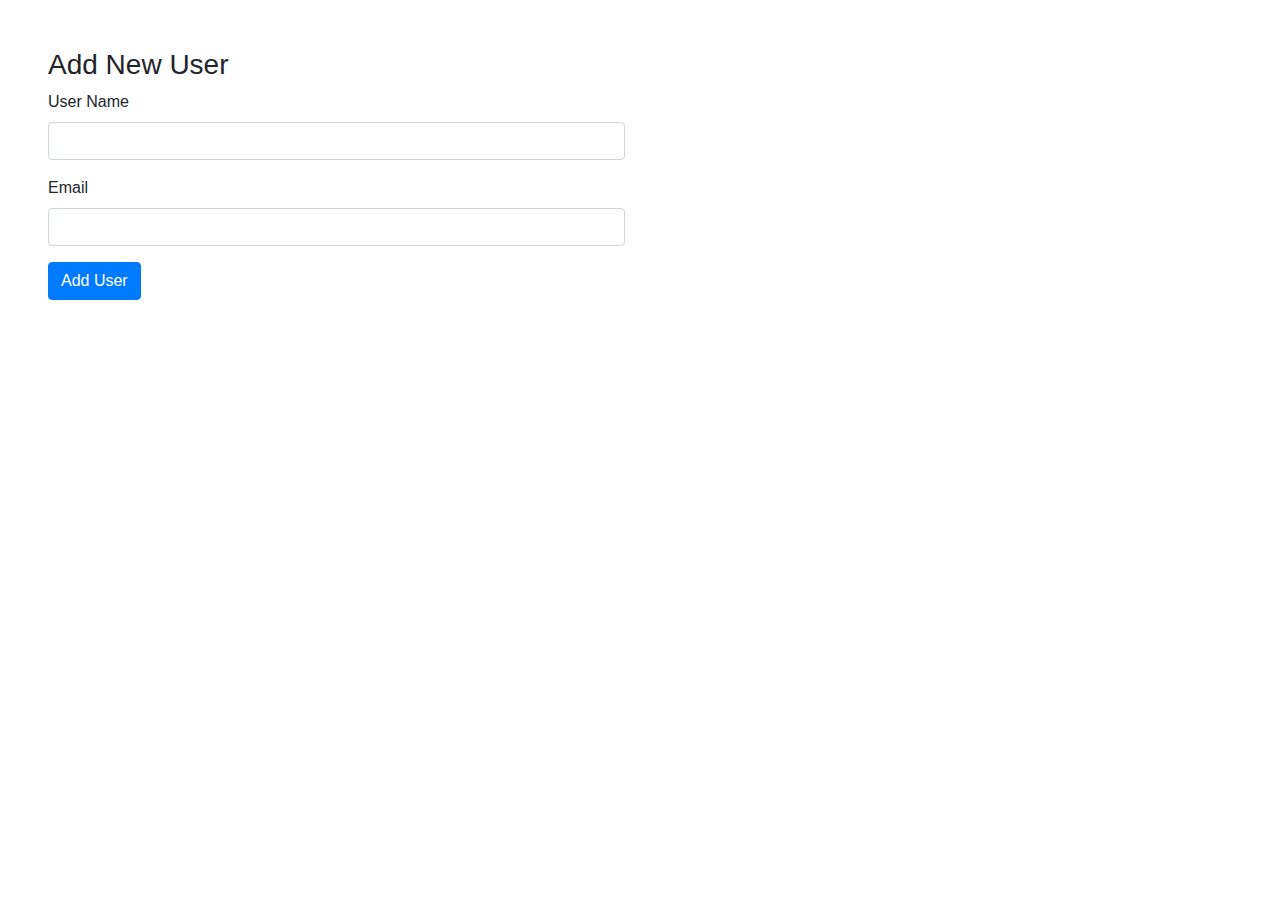
<file: index.html>
<!DOCTYPE html>
<html lang="en">
<head>
  <meta charset="UTF-8">
  <meta name="viewport" content="width=device-width, initial-scale=1.0">
  <link rel="stylesheet" href="index.css">
  <link rel="stylesheet" href="https://stackpath.bootstrapcdn.com/bootstrap/4.4.1/css/bootstrap.min.css" integrity="sha384-Vkoo8x4CGsO3+Hhxv8T/Q5PaXtkKtu6ug5TOeNV6gBiFeWPGFN9MuhOf23Q9Ifjh" crossorigin="anonymous">

  <title>USER</title>
</head>
<body>
  <div id="container">
    <div class="row mt-3">
      <div class="col-md-6">
        <h3>Add New User</h3>
        <form class="add-user-form">
          <div class="form-group">
            <label for="username">User Name</label>
            <input type="text" class="form-control" id="username-value">
          </div>
          <div class="form-group">
            <label for="email">Email</label>
            <input type="text" class="form-control" id="email-value">
          </div>
          <button type="submit" class="btn btn-primary">Add User</button>
        </form>
      </div>
    </div>

    <div class="users-list row">
      <!-- <div class="card mt-4 col-md-6 bg-light" style="width: 18rem;">
        <img src="./user_profile_pic.png" class="card-img-top" alt="...">
        <div class="card-body">
          <h5 class="card-title">Card title</h5>
          <h6 class="card-subtitle mb-2 text-muted">Card subtitle</h6>
          <p class="card-text">Some quick example text to build on the card title and make up the bulk of the card's content.</p>
          <a href="#" class="card-link">Edit</a>
          <a href="#" class="card-link">Delete</a>
        </div>
      </div>
      </div> -->
      
    </div>
  </div>


  <script src="user.js"></script>
</body>
</html>
</file>
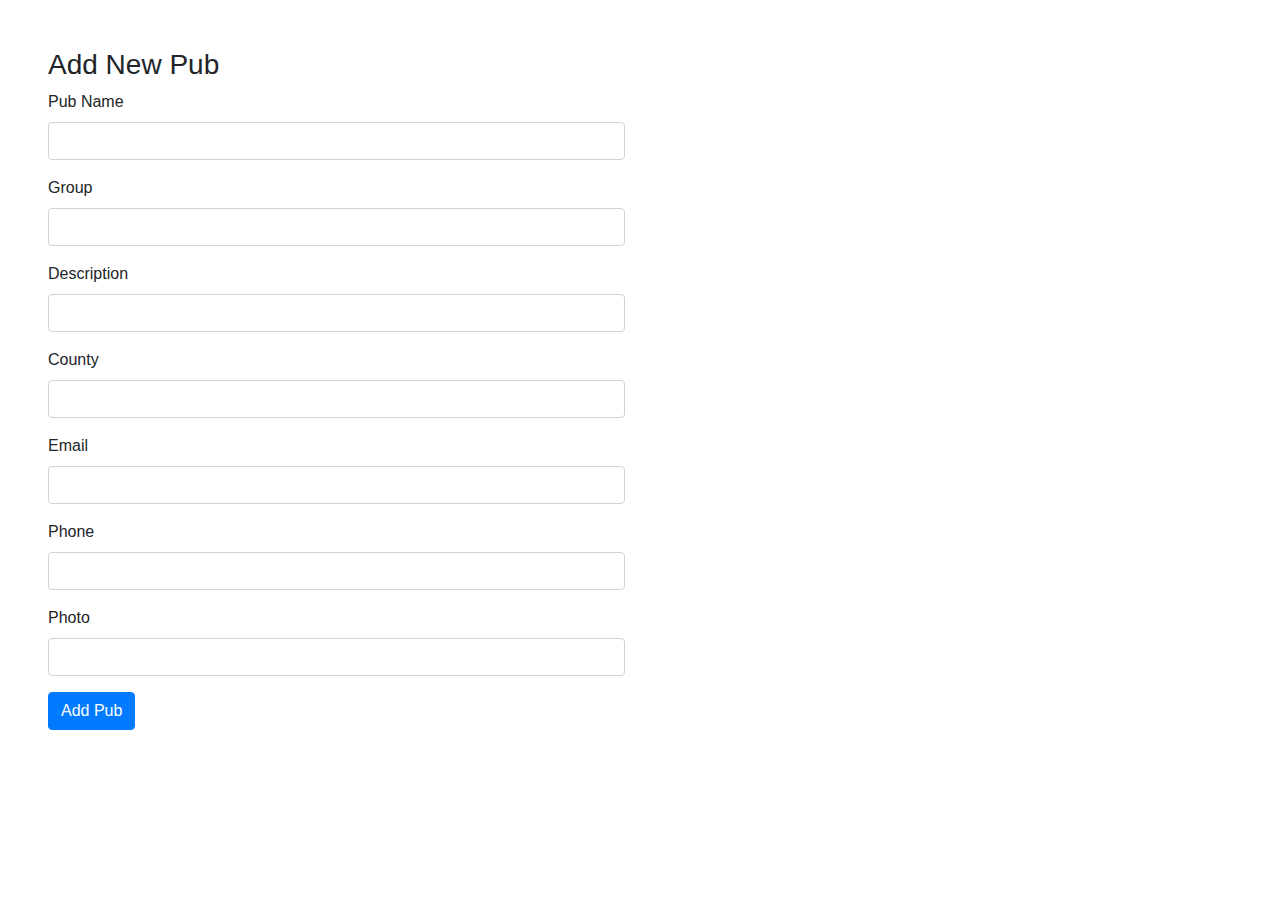
<file: pub/pub.html>
<!DOCTYPE html>
<html lang="en">
<head>
  <meta charset="UTF-8">
  <meta name="viewport" content="width=device-width, initial-scale=1.0">
  <link rel="stylesheet" href="../index.css">
  <link rel="stylesheet" href="https://stackpath.bootstrapcdn.com/bootstrap/4.4.1/css/bootstrap.min.css" integrity="sha384-Vkoo8x4CGsO3+Hhxv8T/Q5PaXtkKtu6ug5TOeNV6gBiFeWPGFN9MuhOf23Q9Ifjh" crossorigin="anonymous">
  <title>Pub</title>
</head>
<body>
  <div id="container">
    <div class="row mt-3">
      <div class="col-md-6">
        <h3>Add New Pub</h3>
        <form class="add-pub-form">
          <div class="form-group">
            <label for="pub-name">Pub Name</label>
            <input type="text" class="form-control" id="pub-name-value">
          </div>
          <div class="form-group">
            <label for="pub-group">Group</label>
            <input type="text" class="form-control" id="pub-group-value">
          </div>
          <div class="form-group">
            <label for="pub-description">Description</label>
            <input type="text" class="form-control" id="pub-description-value">
          </div>
          <div class="form-group">
            <label for="pub-county">County</label>
            <input type="text" class="form-control" id="pub-county-value">
          </div>
          <div class="form-group">
            <label for="pub-email">Email</label>
            <input type="text" class="form-control" id="pub-email-value">
          </div>
          <div class="form-group">
            <label for="pub-phone">Phone</label>
            <input type="text" class="form-control" id="pub-phone-value">
          </div>
          <div class="form-group">
            <label for="pub-photo">Photo</label>
            <input type="text" class="form-control" id="pub-photo-value">
          </div>
          <button type="submit" class="btn btn-primary">Add Pub</button>
        </form>
      </div>
    </div>

    <div class="pubs-list row">
      <!-- <div class="card mt-4 col-md-6 bg-light" style="width: 18rem;">
        <img style="margin-top: 1rem; border-radius: 5px" src="./pub_profile_pic.jpg" class="card-img-top" alt="...">
        <div class="card-body">
          <h5 class="card-title">Card title</h5>
          <h6 class="card-subtitle mb-2 text-muted">Card subtitle</h6>
          <p class="card-text">Some quick example text to build on the card title and make up the bulk of the card's content.</p>
          <a href="#" class="card-link">Edit</a>
          <a href="#" class="card-link">Delete</a>
        </div>
      </div> -->
      </div>
      
    </div>
  </div>

  <script src="pub.js"></script>
</body>
</html>
</file>
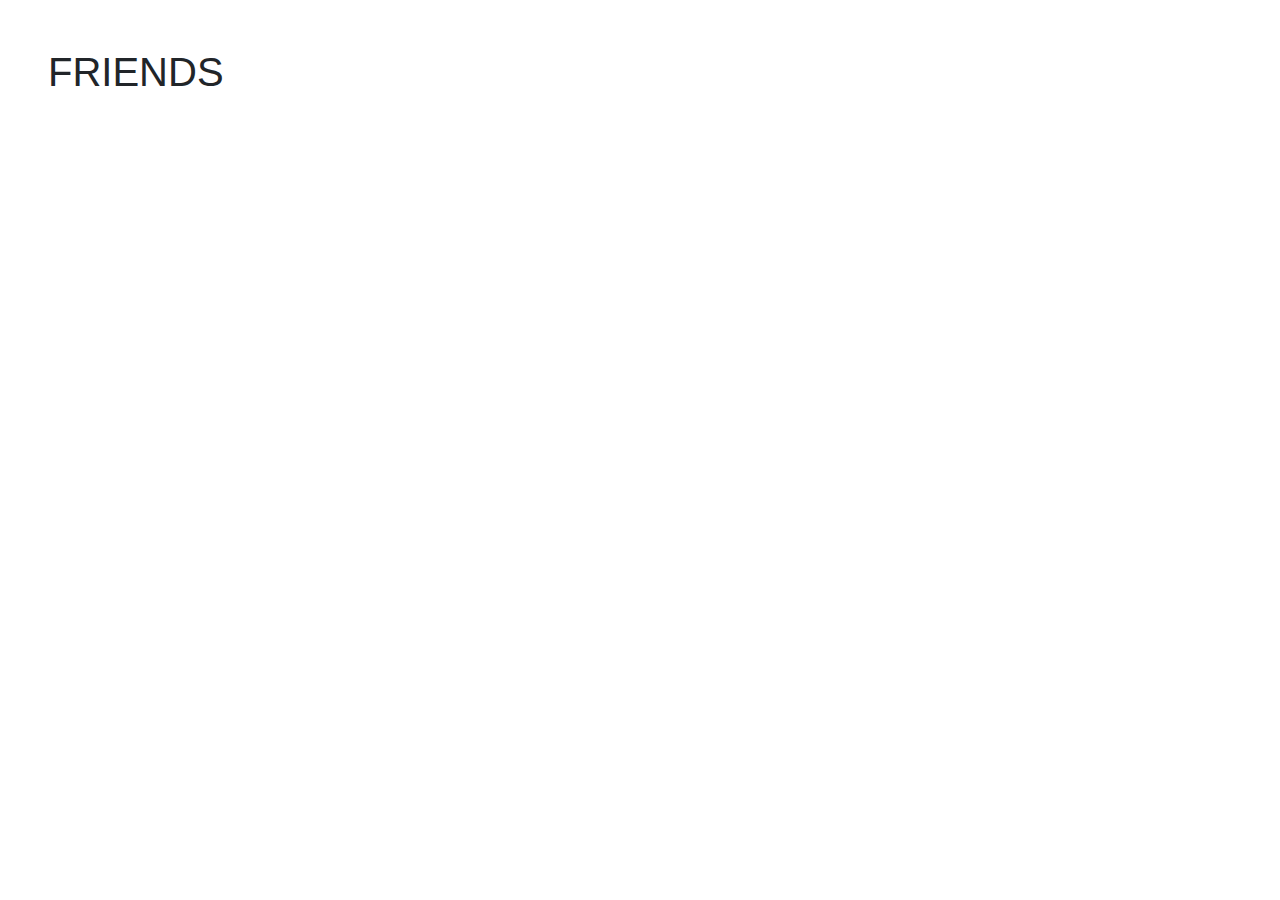
<file: userFriends/userFriends.html>
<!DOCTYPE html>
<html lang="en">
<head>
  <meta charset="UTF-8">
  <meta name="viewport" content="width=device-width, initial-scale=1.0">
  <link rel="stylesheet" href="../index.css">
  <link rel="stylesheet" href="https://stackpath.bootstrapcdn.com/bootstrap/4.4.1/css/bootstrap.min.css" integrity="sha384-Vkoo8x4CGsO3+Hhxv8T/Q5PaXtkKtu6ug5TOeNV6gBiFeWPGFN9MuhOf23Q9Ifjh" crossorigin="anonymous">

  <title>USER'S FRIENDS</title>
</head>
<body>
  <div id="container">
    <h1>FRIENDS</h1>
    <div class="friends-list row"> </div> 
    </div>
  </div>


  <script src="userFriends.js"></script>
</body>
</html>
</file>
<file: index.css>
/* .user {
  background-color: lightgray;
  padding: 1rem;
  margin-bottom: 1rem;
} */

#container {
  margin: 3rem;
}
</file>
